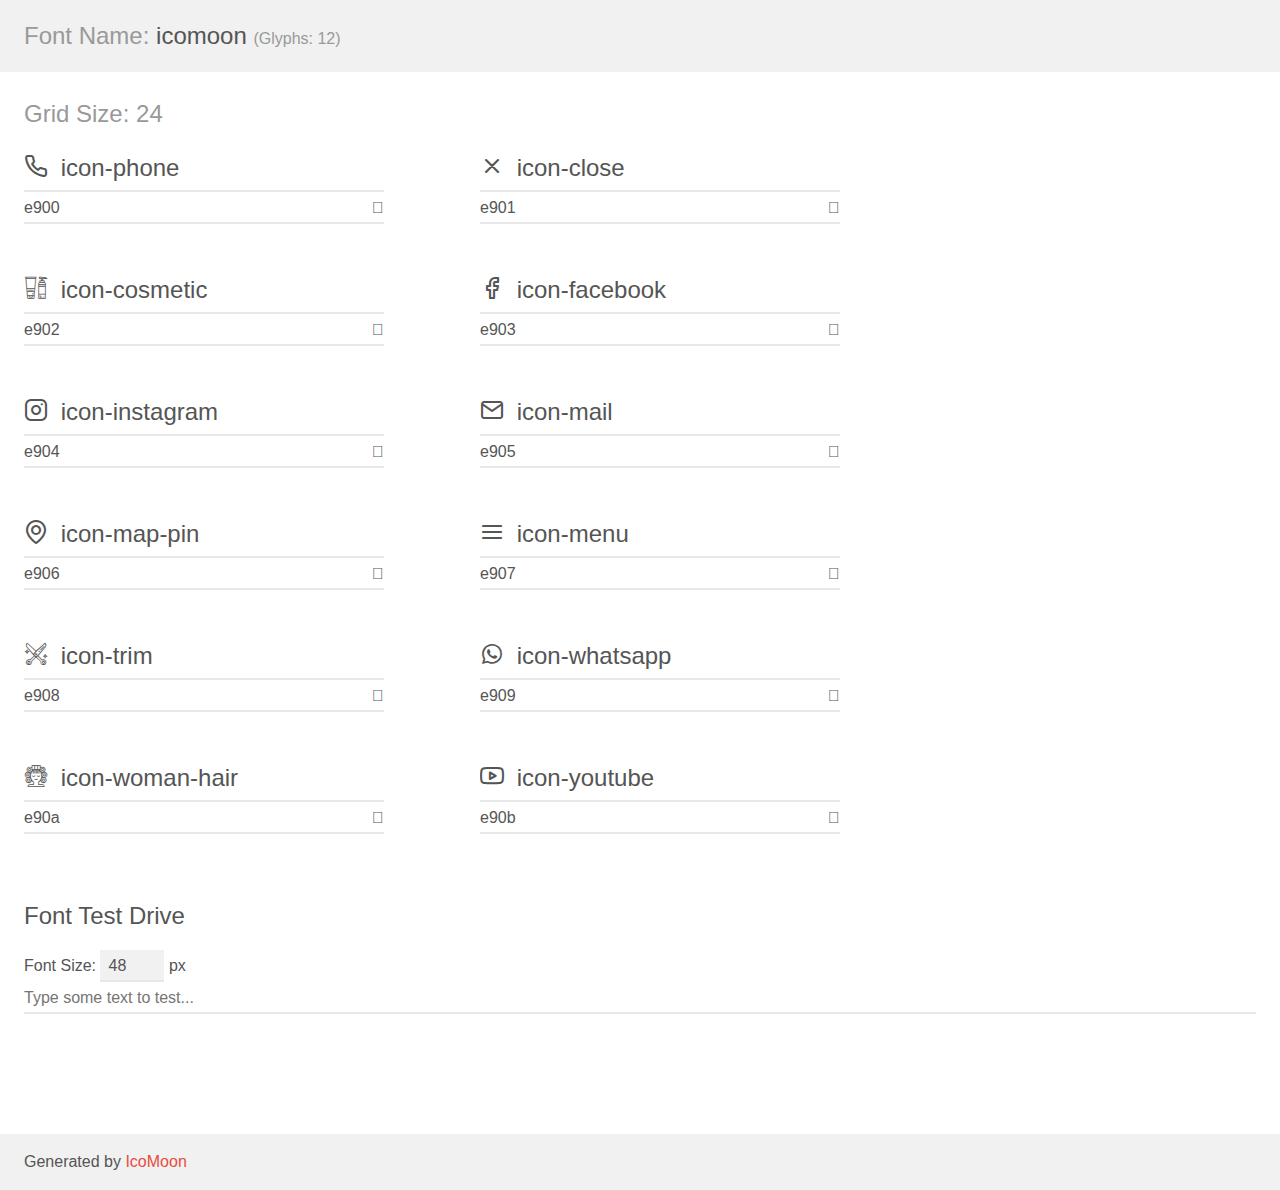
<file: assents/demo.html>
<!doctype html>
<html>
<head>
    <meta charset="utf-8">
    <title>IcoMoon Demo</title>
    <meta name="description" content="An Icon Font Generated By IcoMoon.io">
    <meta name="viewport" content="width=device-width, initial-scale=1">
    <link rel="stylesheet" href="demo-files/demo.css">
    <link rel="stylesheet" href="style.css"></head>
<body>
    <div class="bgc1 clearfix">
        <h1 class="mhmm mvm"><span class="fgc1">Font Name:</span> icomoon <small class="fgc1">(Glyphs:&nbsp;12)</small></h1>
    </div>
    <div class="clearfix mhl ptl">
        <h1 class="mvm mtn fgc1">Grid Size: 24</h1>
        <div class="glyph fs1">
            <div class="clearfix bshadow0 pbs">
                <span class="icon-phone"></span>
                <span class="mls"> icon-phone</span>
            </div>
            <fieldset class="fs0 size1of1 clearfix hidden-false">
                <input type="text" readonly value="e900" class="unit size1of2" />
                <input type="text" maxlength="1" readonly value="&#xe900;" class="unitRight size1of2 talign-right" />
            </fieldset>
            <div class="fs0 bshadow0 clearfix hidden-true">
                <span class="unit pvs fgc1">liga: </span>
                <input type="text" readonly value="" class="liga unitRight" />
            </div>
        </div>
        <div class="glyph fs1">
            <div class="clearfix bshadow0 pbs">
                <span class="icon-close"></span>
                <span class="mls"> icon-close</span>
            </div>
            <fieldset class="fs0 size1of1 clearfix hidden-false">
                <input type="text" readonly value="e901" class="unit size1of2" />
                <input type="text" maxlength="1" readonly value="&#xe901;" class="unitRight size1of2 talign-right" />
            </fieldset>
            <div class="fs0 bshadow0 clearfix hidden-true">
                <span class="unit pvs fgc1">liga: </span>
                <input type="text" readonly value="" class="liga unitRight" />
            </div>
        </div>
        <div class="glyph fs1">
            <div class="clearfix bshadow0 pbs">
                <span class="icon-cosmetic"></span>
                <span class="mls"> icon-cosmetic</span>
            </div>
            <fieldset class="fs0 size1of1 clearfix hidden-false">
                <input type="text" readonly value="e902" class="unit size1of2" />
                <input type="text" maxlength="1" readonly value="&#xe902;" class="unitRight size1of2 talign-right" />
            </fieldset>
            <div class="fs0 bshadow0 clearfix hidden-true">
                <span class="unit pvs fgc1">liga: </span>
                <input type="text" readonly value="" class="liga unitRight" />
            </div>
        </div>
        <div class="glyph fs1">
            <div class="clearfix bshadow0 pbs">
                <span class="icon-facebook"></span>
                <span class="mls"> icon-facebook</span>
            </div>
            <fieldset class="fs0 size1of1 clearfix hidden-false">
                <input type="text" readonly value="e903" class="unit size1of2" />
                <input type="text" maxlength="1" readonly value="&#xe903;" class="unitRight size1of2 talign-right" />
            </fieldset>
            <div class="fs0 bshadow0 clearfix hidden-true">
                <span class="unit pvs fgc1">liga: </span>
                <input type="text" readonly value="" class="liga unitRight" />
            </div>
        </div>
        <div class="glyph fs1">
            <div class="clearfix bshadow0 pbs">
                <span class="icon-instagram"></span>
                <span class="mls"> icon-instagram</span>
            </div>
            <fieldset class="fs0 size1of1 clearfix hidden-false">
                <input type="text" readonly value="e904" class="unit size1of2" />
                <input type="text" maxlength="1" readonly value="&#xe904;" class="unitRight size1of2 talign-right" />
            </fieldset>
            <div class="fs0 bshadow0 clearfix hidden-true">
                <span class="unit pvs fgc1">liga: </span>
                <input type="text" readonly value="" class="liga unitRight" />
            </div>
        </div>
        <div class="glyph fs1">
            <div class="clearfix bshadow0 pbs">
                <span class="icon-mail"></span>
                <span class="mls"> icon-mail</span>
            </div>
            <fieldset class="fs0 size1of1 clearfix hidden-false">
                <input type="text" readonly value="e905" class="unit size1of2" />
                <input type="text" maxlength="1" readonly value="&#xe905;" class="unitRight size1of2 talign-right" />
            </fieldset>
            <div class="fs0 bshadow0 clearfix hidden-true">
                <span class="unit pvs fgc1">liga: </span>
                <input type="text" readonly value="" class="liga unitRight" />
            </div>
        </div>
        <div class="glyph fs1">
            <div class="clearfix bshadow0 pbs">
                <span class="icon-map-pin"></span>
                <span class="mls"> icon-map-pin</span>
            </div>
            <fieldset class="fs0 size1of1 clearfix hidden-false">
                <input type="text" readonly value="e906" class="unit size1of2" />
                <input type="text" maxlength="1" readonly value="&#xe906;" class="unitRight size1of2 talign-right" />
            </fieldset>
            <div class="fs0 bshadow0 clearfix hidden-true">
                <span class="unit pvs fgc1">liga: </span>
                <input type="text" readonly value="" class="liga unitRight" />
            </div>
        </div>
        <div class="glyph fs1">
            <div class="clearfix bshadow0 pbs">
                <span class="icon-menu"></span>
                <span class="mls"> icon-menu</span>
            </div>
            <fieldset class="fs0 size1of1 clearfix hidden-false">
                <input type="text" readonly value="e907" class="unit size1of2" />
                <input type="text" maxlength="1" readonly value="&#xe907;" class="unitRight size1of2 talign-right" />
            </fieldset>
            <div class="fs0 bshadow0 clearfix hidden-true">
                <span class="unit pvs fgc1">liga: </span>
                <input type="text" readonly value="" class="liga unitRight" />
            </div>
        </div>
        <div class="glyph fs1">
            <div class="clearfix bshadow0 pbs">
                <span class="icon-trim"></span>
                <span class="mls"> icon-trim</span>
            </div>
            <fieldset class="fs0 size1of1 clearfix hidden-false">
                <input type="text" readonly value="e908" class="unit size1of2" />
                <input type="text" maxlength="1" readonly value="&#xe908;" class="unitRight size1of2 talign-right" />
            </fieldset>
            <div class="fs0 bshadow0 clearfix hidden-true">
                <span class="unit pvs fgc1">liga: </span>
                <input type="text" readonly value="" class="liga unitRight" />
            </div>
        </div>
        <div class="glyph fs1">
            <div class="clearfix bshadow0 pbs">
                <span class="icon-whatsapp"></span>
                <span class="mls"> icon-whatsapp</span>
            </div>
            <fieldset class="fs0 size1of1 clearfix hidden-false">
                <input type="text" readonly value="e909" class="unit size1of2" />
                <input type="text" maxlength="1" readonly value="&#xe909;" class="unitRight size1of2 talign-right" />
            </fieldset>
            <div class="fs0 bshadow0 clearfix hidden-true">
                <span class="unit pvs fgc1">liga: </span>
                <input type="text" readonly value="" class="liga unitRight" />
            </div>
        </div>
        <div class="glyph fs1">
            <div class="clearfix bshadow0 pbs">
                <span class="icon-woman-hair"></span>
                <span class="mls"> icon-woman-hair</span>
            </div>
            <fieldset class="fs0 size1of1 clearfix hidden-false">
                <input type="text" readonly value="e90a" class="unit size1of2" />
                <input type="text" maxlength="1" readonly value="&#xe90a;" class="unitRight size1of2 talign-right" />
            </fieldset>
            <div class="fs0 bshadow0 clearfix hidden-true">
                <span class="unit pvs fgc1">liga: </span>
                <input type="text" readonly value="" class="liga unitRight" />
            </div>
        </div>
        <div class="glyph fs1">
            <div class="clearfix bshadow0 pbs">
                <span class="icon-youtube"></span>
                <span class="mls"> icon-youtube</span>
            </div>
            <fieldset class="fs0 size1of1 clearfix hidden-false">
                <input type="text" readonly value="e90b" class="unit size1of2" />
                <input type="text" maxlength="1" readonly value="&#xe90b;" class="unitRight size1of2 talign-right" />
            </fieldset>
            <div class="fs0 bshadow0 clearfix hidden-true">
                <span class="unit pvs fgc1">liga: </span>
                <input type="text" readonly value="" class="liga unitRight" />
            </div>
        </div>
    </div>

    <!--[if gt IE 8]><!-->
    <div class="mhl clearfix mbl">
        <h1>Font Test Drive</h1>
        <label>
            Font Size: <input id="fontSize" type="number" class="textbox0 mbm"
            min="8" value="48" />
            px
        </label>
        <input id="testText" type="text" class="phl size1of1 mvl"
        placeholder="Type some text to test..." value=""/>
        <div id="testDrive" class="icon-" style="font-family: icomoon">&nbsp;
        </div>
    </div>
    <!--<![endif]-->
    <div class="bgc1 clearfix">
        <p class="mhl">Generated by <a href="https://icomoon.io/app">IcoMoon</a></p>
    </div>

    <script src="demo-files/demo.js"></script>
</body>
</html>
</file>
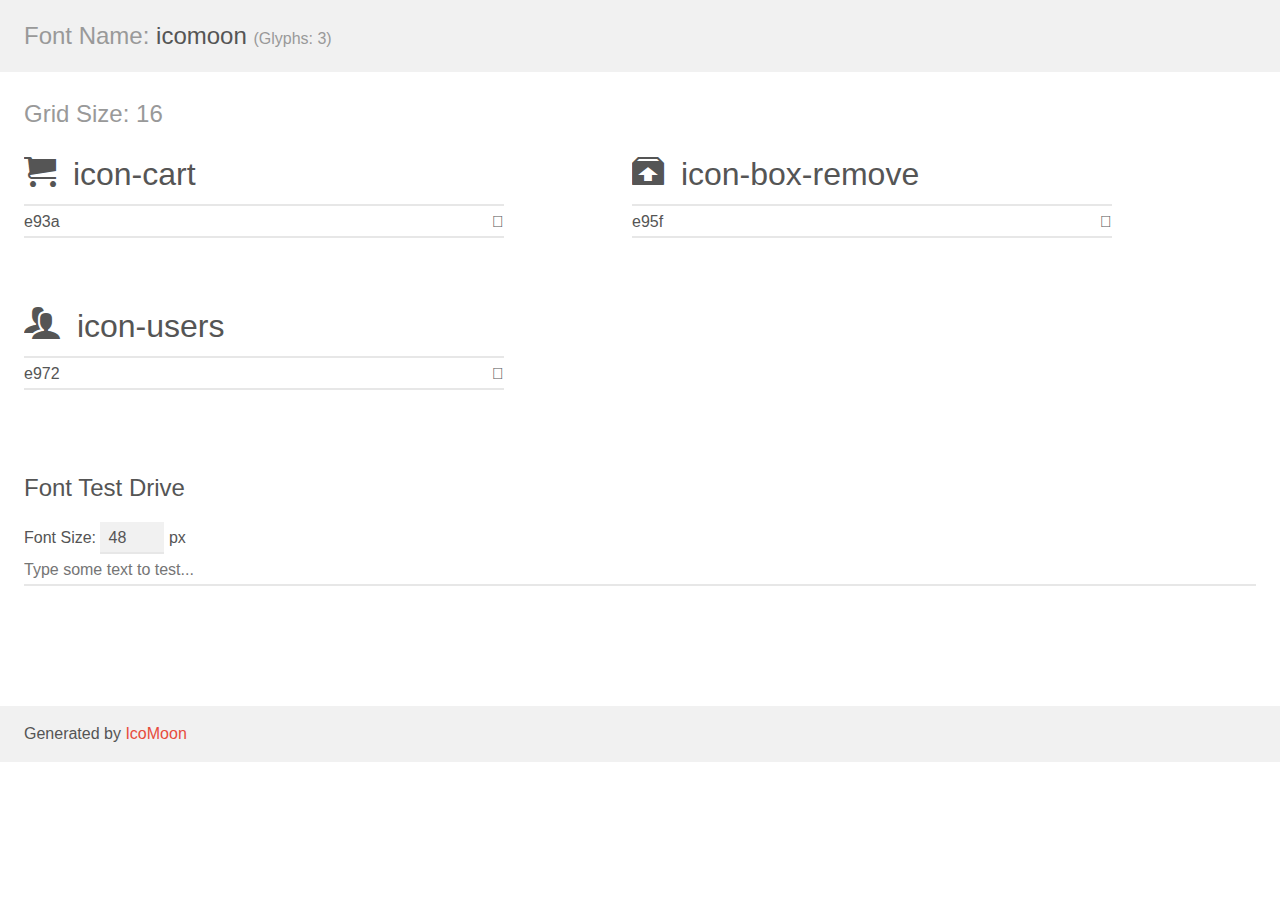
<file: assents2/demo.html>
<!doctype html>
<html>
<head>
    <meta charset="utf-8">
    <title>IcoMoon Demo</title>
    <meta name="description" content="An Icon Font Generated By IcoMoon.io">
    <meta name="viewport" content="width=device-width, initial-scale=1">
    <link rel="stylesheet" href="demo-files/demo.css">
    <link rel="stylesheet" href="style.css"></head>
<body>
    <div class="bgc1 clearfix">
        <h1 class="mhmm mvm"><span class="fgc1">Font Name:</span> icomoon <small class="fgc1">(Glyphs:&nbsp;3)</small></h1>
    </div>
    <div class="clearfix mhl ptl">
        <h1 class="mvm mtn fgc1">Grid Size: 16</h1>
        <div class="glyph fs1">
            <div class="clearfix bshadow0 pbs">
                <span class="icon-cart"></span>
                <span class="mls"> icon-cart</span>
            </div>
            <fieldset class="fs0 size1of1 clearfix hidden-false">
                <input type="text" readonly value="e93a" class="unit size1of2" />
                <input type="text" maxlength="1" readonly value="&#xe93a;" class="unitRight size1of2 talign-right" />
            </fieldset>
            <div class="fs0 bshadow0 clearfix hidden-true">
                <span class="unit pvs fgc1">liga: </span>
                <input type="text" readonly value="cart, purchase" class="liga unitRight" />
            </div>
        </div>
        <div class="glyph fs1">
            <div class="clearfix bshadow0 pbs">
                <span class="icon-box-remove"></span>
                <span class="mls"> icon-box-remove</span>
            </div>
            <fieldset class="fs0 size1of1 clearfix hidden-false">
                <input type="text" readonly value="e95f" class="unit size1of2" />
                <input type="text" maxlength="1" readonly value="&#xe95f;" class="unitRight size1of2 talign-right" />
            </fieldset>
            <div class="fs0 bshadow0 clearfix hidden-true">
                <span class="unit pvs fgc1">liga: </span>
                <input type="text" readonly value="box-remove, box4" class="liga unitRight" />
            </div>
        </div>
        <div class="glyph fs1">
            <div class="clearfix bshadow0 pbs">
                <span class="icon-users"></span>
                <span class="mls"> icon-users</span>
            </div>
            <fieldset class="fs0 size1of1 clearfix hidden-false">
                <input type="text" readonly value="e972" class="unit size1of2" />
                <input type="text" maxlength="1" readonly value="&#xe972;" class="unitRight size1of2 talign-right" />
            </fieldset>
            <div class="fs0 bshadow0 clearfix hidden-true">
                <span class="unit pvs fgc1">liga: </span>
                <input type="text" readonly value="users, group" class="liga unitRight" />
            </div>
        </div>
    </div>

    <!--[if gt IE 8]><!-->
    <div class="mhl clearfix mbl">
        <h1>Font Test Drive</h1>
        <label>
            Font Size: <input id="fontSize" type="number" class="textbox0 mbm"
            min="8" value="48" />
            px
        </label>
        <input id="testText" type="text" class="phl size1of1 mvl"
        placeholder="Type some text to test..." value=""/>
        <div id="testDrive" class="icon-" style="font-family: icomoon">&nbsp;
        </div>
    </div>
    <!--<![endif]-->
    <div class="bgc1 clearfix">
        <p class="mhl">Generated by <a href="https://icomoon.io/app">IcoMoon</a></p>
    </div>

    <script src="demo-files/demo.js"></script>
</body>
</html>
</file>
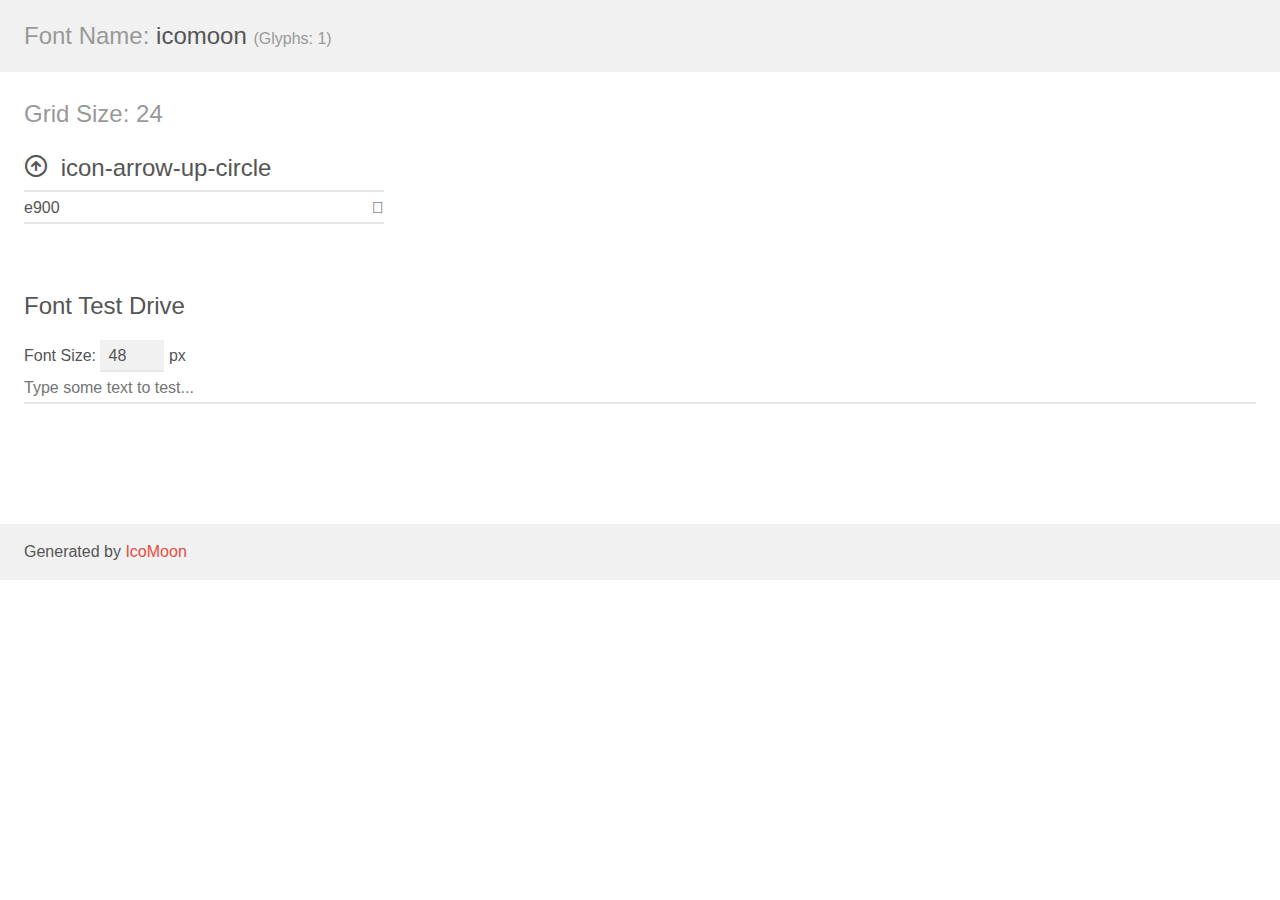
<file: assents3/demo.html>
<!doctype html>
<html>
<head>
    <meta charset="utf-8">
    <title>IcoMoon Demo</title>
    <meta name="description" content="An Icon Font Generated By IcoMoon.io">
    <meta name="viewport" content="width=device-width, initial-scale=1">
    <link rel="stylesheet" href="demo-files/demo.css">
    <link rel="stylesheet" href="style.css"></head>
<body>
    <div class="bgc1 clearfix">
        <h1 class="mhmm mvm"><span class="fgc1">Font Name:</span> icomoon <small class="fgc1">(Glyphs:&nbsp;1)</small></h1>
    </div>
    <div class="clearfix mhl ptl">
        <h1 class="mvm mtn fgc1">Grid Size: 24</h1>
        <div class="glyph fs1">
            <div class="clearfix bshadow0 pbs">
                <span class="icon-arrow-up-circle"></span>
                <span class="mls"> icon-arrow-up-circle</span>
            </div>
            <fieldset class="fs0 size1of1 clearfix hidden-false">
                <input type="text" readonly value="e900" class="unit size1of2" />
                <input type="text" maxlength="1" readonly value="&#xe900;" class="unitRight size1of2 talign-right" />
            </fieldset>
            <div class="fs0 bshadow0 clearfix hidden-true">
                <span class="unit pvs fgc1">liga: </span>
                <input type="text" readonly value="" class="liga unitRight" />
            </div>
        </div>
    </div>

    <!--[if gt IE 8]><!-->
    <div class="mhl clearfix mbl">
        <h1>Font Test Drive</h1>
        <label>
            Font Size: <input id="fontSize" type="number" class="textbox0 mbm"
            min="8" value="48" />
            px
        </label>
        <input id="testText" type="text" class="phl size1of1 mvl"
        placeholder="Type some text to test..." value=""/>
        <div id="testDrive" class="icon-" style="font-family: icomoon">&nbsp;
        </div>
    </div>
    <!--<![endif]-->
    <div class="bgc1 clearfix">
        <p class="mhl">Generated by <a href="https://icomoon.io/app">IcoMoon</a></p>
    </div>

    <script src="demo-files/demo.js"></script>
</body>
</html>
</file>
<file: assents/demo-files/demo.css>
body {
  padding: 0;
  margin: 0;
  font-family: sans-serif;
  font-size: 1em;
  line-height: 1.5;
  color: #555;
  background: #fff;
}
h1 {
  font-size: 1.5em;
  font-weight: normal;
}
small {
  font-size: .66666667em;
}
a {
  color: #e74c3c;
  text-decoration: none;
}
a:hover, a:focus {
  box-shadow: 0 1px #e74c3c;
}
.bshadow0, input {
  box-shadow: inset 0 -2px #e7e7e7;
}
input:hover {
  box-shadow: inset 0 -2px #ccc;
}
input, fieldset {
  font-family: sans-serif;
  font-size: 1em;
  margin: 0;
  padding: 0;
  border: 0;
}
input {
  color: inherit;
  line-height: 1.5;
  height: 1.5em;
  padding: .25em 0;
}
input:focus {
  outline: none;
  box-shadow: inset 0 -2px #449fdb;
}
.glyph {
  font-size: 16px;
  width: 15em;
  padding-bottom: 1em;
  margin-right: 4em;
  margin-bottom: 1em;
  float: left;
  overflow: hidden;
}
.liga {
  width: 80%;
  width: calc(100% - 2.5em);
}
.talign-right {
  text-align: right;
}
.talign-center {
  text-align: center;
}
.bgc1 {
  background: #f1f1f1;
}
.fgc1 {
  color: #999;
}
.fgc0 {
  color: #000;
}
p {
  margin-top: 1em;
  margin-bottom: 1em;
}
.mvm {
  margin-top: .75em;
  margin-bottom: .75em;
}
.mtn {
  margin-top: 0;
}
.mtl, .mal {
  margin-top: 1.5em;
}
.mbl, .mal {
  margin-bottom: 1.5em;
}
.mal, .mhl {
  margin-left: 1.5em;
  margin-right: 1.5em;
}
.mhmm {
  margin-left: 1em;
  margin-right: 1em;
}
.mls {
  margin-left: .25em;
}
.ptl {
  padding-top: 1.5em;
}
.pbs, .pvs {
  padding-bottom: .25em;
}
.pvs, .pts {
  padding-top: .25em;
}
.unit {
  float: left;
}
.unitRight {
  float: right;
}
.size1of2 {
  width: 50%;
}
.size1of1 {
  width: 100%;
}
.clearfix:before, .clearfix:after {
  content: " ";
  display: table;
}
.clearfix:after {
  clear: both;
}
.hidden-true {
  display: none;
}
.textbox0 {
  width: 3em;
  background: #f1f1f1;
  padding: .25em .5em;
  line-height: 1.5;
  height: 1.5em;
}
#testDrive {
  display: block;
  padding-top: 24px;
  line-height: 1.5;
}
.fs0 {
  font-size: 16px;
}
.fs1 {
  font-size: 24px;
}
</file>
<file: assents/style.css>
@font-face {
  font-family: 'icomoon';
  src:  url('fonts/icomoon.eot?85uvn');
  src:  url('fonts/icomoon.eot?85uvn#iefix') format('embedded-opentype'),
    url('fonts/icomoon.ttf?85uvn') format('truetype'),
    url('fonts/icomoon.woff?85uvn') format('woff'),
    url('fonts/icomoon.svg?85uvn#icomoon') format('svg');
  font-weight: normal;
  font-style: normal;
  font-display: block;
}

[class^="icon-"], [class*=" icon-"] {
  /* use !important to prevent issues with browser extensions that change fonts */
  font-family: 'icomoon' !important;
  speak: never;
  font-style: normal;
  font-weight: normal;
  font-variant: normal;
  text-transform: none;
  line-height: 1;

  /* Better Font Rendering =========== */
  -webkit-font-smoothing: antialiased;
  -moz-osx-font-smoothing: grayscale;
}

.icon-phone:before {
  content: "\e900";
}
.icon-close:before {
  content: "\e901";
}
.icon-cosmetic:before {
  content: "\e902";
}
.icon-facebook:before {
  content: "\e903";
}
.icon-instagram:before {
  content: "\e904";
}
.icon-mail:before {
  content: "\e905";
}
.icon-map-pin:before {
  content: "\e906";
}
.icon-menu:before {
  content: "\e907";
}
.icon-trim:before {
  content: "\e908";
}
.icon-whatsapp:before {
  content: "\e909";
}
.icon-woman-hair:before {
  content: "\e90a";
}
.icon-youtube:before {
  content: "\e90b";
}
</file>
<file: assents2/demo-files/demo.css>
body {
  padding: 0;
  margin: 0;
  font-family: sans-serif;
  font-size: 1em;
  line-height: 1.5;
  color: #555;
  background: #fff;
}
h1 {
  font-size: 1.5em;
  font-weight: normal;
}
small {
  font-size: .66666667em;
}
a {
  color: #e74c3c;
  text-decoration: none;
}
a:hover, a:focus {
  box-shadow: 0 1px #e74c3c;
}
.bshadow0, input {
  box-shadow: inset 0 -2px #e7e7e7;
}
input:hover {
  box-shadow: inset 0 -2px #ccc;
}
input, fieldset {
  font-family: sans-serif;
  font-size: 1em;
  margin: 0;
  padding: 0;
  border: 0;
}
input {
  color: inherit;
  line-height: 1.5;
  height: 1.5em;
  padding: .25em 0;
}
input:focus {
  outline: none;
  box-shadow: inset 0 -2px #449fdb;
}
.glyph {
  font-size: 16px;
  width: 15em;
  padding-bottom: 1em;
  margin-right: 4em;
  margin-bottom: 1em;
  float: left;
  overflow: hidden;
}
.liga {
  width: 80%;
  width: calc(100% - 2.5em);
}
.talign-right {
  text-align: right;
}
.talign-center {
  text-align: center;
}
.bgc1 {
  background: #f1f1f1;
}
.fgc1 {
  color: #999;
}
.fgc0 {
  color: #000;
}
p {
  margin-top: 1em;
  margin-bottom: 1em;
}
.mvm {
  margin-top: .75em;
  margin-bottom: .75em;
}
.mtn {
  margin-top: 0;
}
.mtl, .mal {
  margin-top: 1.5em;
}
.mbl, .mal {
  margin-bottom: 1.5em;
}
.mal, .mhl {
  margin-left: 1.5em;
  margin-right: 1.5em;
}
.mhmm {
  margin-left: 1em;
  margin-right: 1em;
}
.mls {
  margin-left: .25em;
}
.ptl {
  padding-top: 1.5em;
}
.pbs, .pvs {
  padding-bottom: .25em;
}
.pvs, .pts {
  padding-top: .25em;
}
.unit {
  float: left;
}
.unitRight {
  float: right;
}
.size1of2 {
  width: 50%;
}
.size1of1 {
  width: 100%;
}
.clearfix:before, .clearfix:after {
  content: " ";
  display: table;
}
.clearfix:after {
  clear: both;
}
.hidden-true {
  display: none;
}
.textbox0 {
  width: 3em;
  background: #f1f1f1;
  padding: .25em .5em;
  line-height: 1.5;
  height: 1.5em;
}
#testDrive {
  display: block;
  padding-top: 24px;
  line-height: 1.5;
}
.fs0 {
  font-size: 16px;
}
.fs1 {
  font-size: 32px;
}
</file>
<file: assents2/style.css>
@font-face {
  font-family: 'icomoon';
  src:  url('fonts/icomoon.eot?5doxsx');
  src:  url('fonts/icomoon.eot?5doxsx#iefix') format('embedded-opentype'),
    url('fonts/icomoon.ttf?5doxsx') format('truetype'),
    url('fonts/icomoon.woff?5doxsx') format('woff'),
    url('fonts/icomoon.svg?5doxsx#icomoon') format('svg');
  font-weight: normal;
  font-style: normal;
  font-display: block;
}

[class^="icon-"], [class*=" icon-"] {
  /* use !important to prevent issues with browser extensions that change fonts */
  font-family: 'icomoon' !important;
  speak: never;
  font-style: normal;
  font-weight: normal;
  font-variant: normal;
  text-transform: none;
  line-height: 1;

  /* Better Font Rendering =========== */
  -webkit-font-smoothing: antialiased;
  -moz-osx-font-smoothing: grayscale;
}

.icon-cart:before {
  content: "\e93a";
}
.icon-box-remove:before {
  content: "\e95f";
}
.icon-users:before {
  content: "\e972";
}
</file>
<file: assents3/demo-files/demo.css>
body {
  padding: 0;
  margin: 0;
  font-family: sans-serif;
  font-size: 1em;
  line-height: 1.5;
  color: #555;
  background: #fff;
}
h1 {
  font-size: 1.5em;
  font-weight: normal;
}
small {
  font-size: .66666667em;
}
a {
  color: #e74c3c;
  text-decoration: none;
}
a:hover, a:focus {
  box-shadow: 0 1px #e74c3c;
}
.bshadow0, input {
  box-shadow: inset 0 -2px #e7e7e7;
}
input:hover {
  box-shadow: inset 0 -2px #ccc;
}
input, fieldset {
  font-family: sans-serif;
  font-size: 1em;
  margin: 0;
  padding: 0;
  border: 0;
}
input {
  color: inherit;
  line-height: 1.5;
  height: 1.5em;
  padding: .25em 0;
}
input:focus {
  outline: none;
  box-shadow: inset 0 -2px #449fdb;
}
.glyph {
  font-size: 16px;
  width: 15em;
  padding-bottom: 1em;
  margin-right: 4em;
  margin-bottom: 1em;
  float: left;
  overflow: hidden;
}
.liga {
  width: 80%;
  width: calc(100% - 2.5em);
}
.talign-right {
  text-align: right;
}
.talign-center {
  text-align: center;
}
.bgc1 {
  background: #f1f1f1;
}
.fgc1 {
  color: #999;
}
.fgc0 {
  color: #000;
}
p {
  margin-top: 1em;
  margin-bottom: 1em;
}
.mvm {
  margin-top: .75em;
  margin-bottom: .75em;
}
.mtn {
  margin-top: 0;
}
.mtl, .mal {
  margin-top: 1.5em;
}
.mbl, .mal {
  margin-bottom: 1.5em;
}
.mal, .mhl {
  margin-left: 1.5em;
  margin-right: 1.5em;
}
.mhmm {
  margin-left: 1em;
  margin-right: 1em;
}
.mls {
  margin-left: .25em;
}
.ptl {
  padding-top: 1.5em;
}
.pbs, .pvs {
  padding-bottom: .25em;
}
.pvs, .pts {
  padding-top: .25em;
}
.unit {
  float: left;
}
.unitRight {
  float: right;
}
.size1of2 {
  width: 50%;
}
.size1of1 {
  width: 100%;
}
.clearfix:before, .clearfix:after {
  content: " ";
  display: table;
}
.clearfix:after {
  clear: both;
}
.hidden-true {
  display: none;
}
.textbox0 {
  width: 3em;
  background: #f1f1f1;
  padding: .25em .5em;
  line-height: 1.5;
  height: 1.5em;
}
#testDrive {
  display: block;
  padding-top: 24px;
  line-height: 1.5;
}
.fs0 {
  font-size: 16px;
}
.fs1 {
  font-size: 24px;
}
</file>
<file: assents3/style.css>
@font-face {
  font-family: 'icomoon';
  src:  url('fonts/icomoon.eot?l6fq41');
  src:  url('fonts/icomoon.eot?l6fq41#iefix') format('embedded-opentype'),
    url('fonts/icomoon.ttf?l6fq41') format('truetype'),
    url('fonts/icomoon.woff?l6fq41') format('woff'),
    url('fonts/icomoon.svg?l6fq41#icomoon') format('svg');
  font-weight: normal;
  font-style: normal;
  font-display: block;
}

[class^="icon-"], [class*=" icon-"] {
  /* use !important to prevent issues with browser extensions that change fonts */
  font-family: 'icomoon' !important;
  speak: never;
  font-style: normal;
  font-weight: normal;
  font-variant: normal;
  text-transform: none;
  line-height: 1;

  /* Better Font Rendering =========== */
  -webkit-font-smoothing: antialiased;
  -moz-osx-font-smoothing: grayscale;
}

.icon-arrow-up-circle:before {
  content: "\e900";
}
</file>
